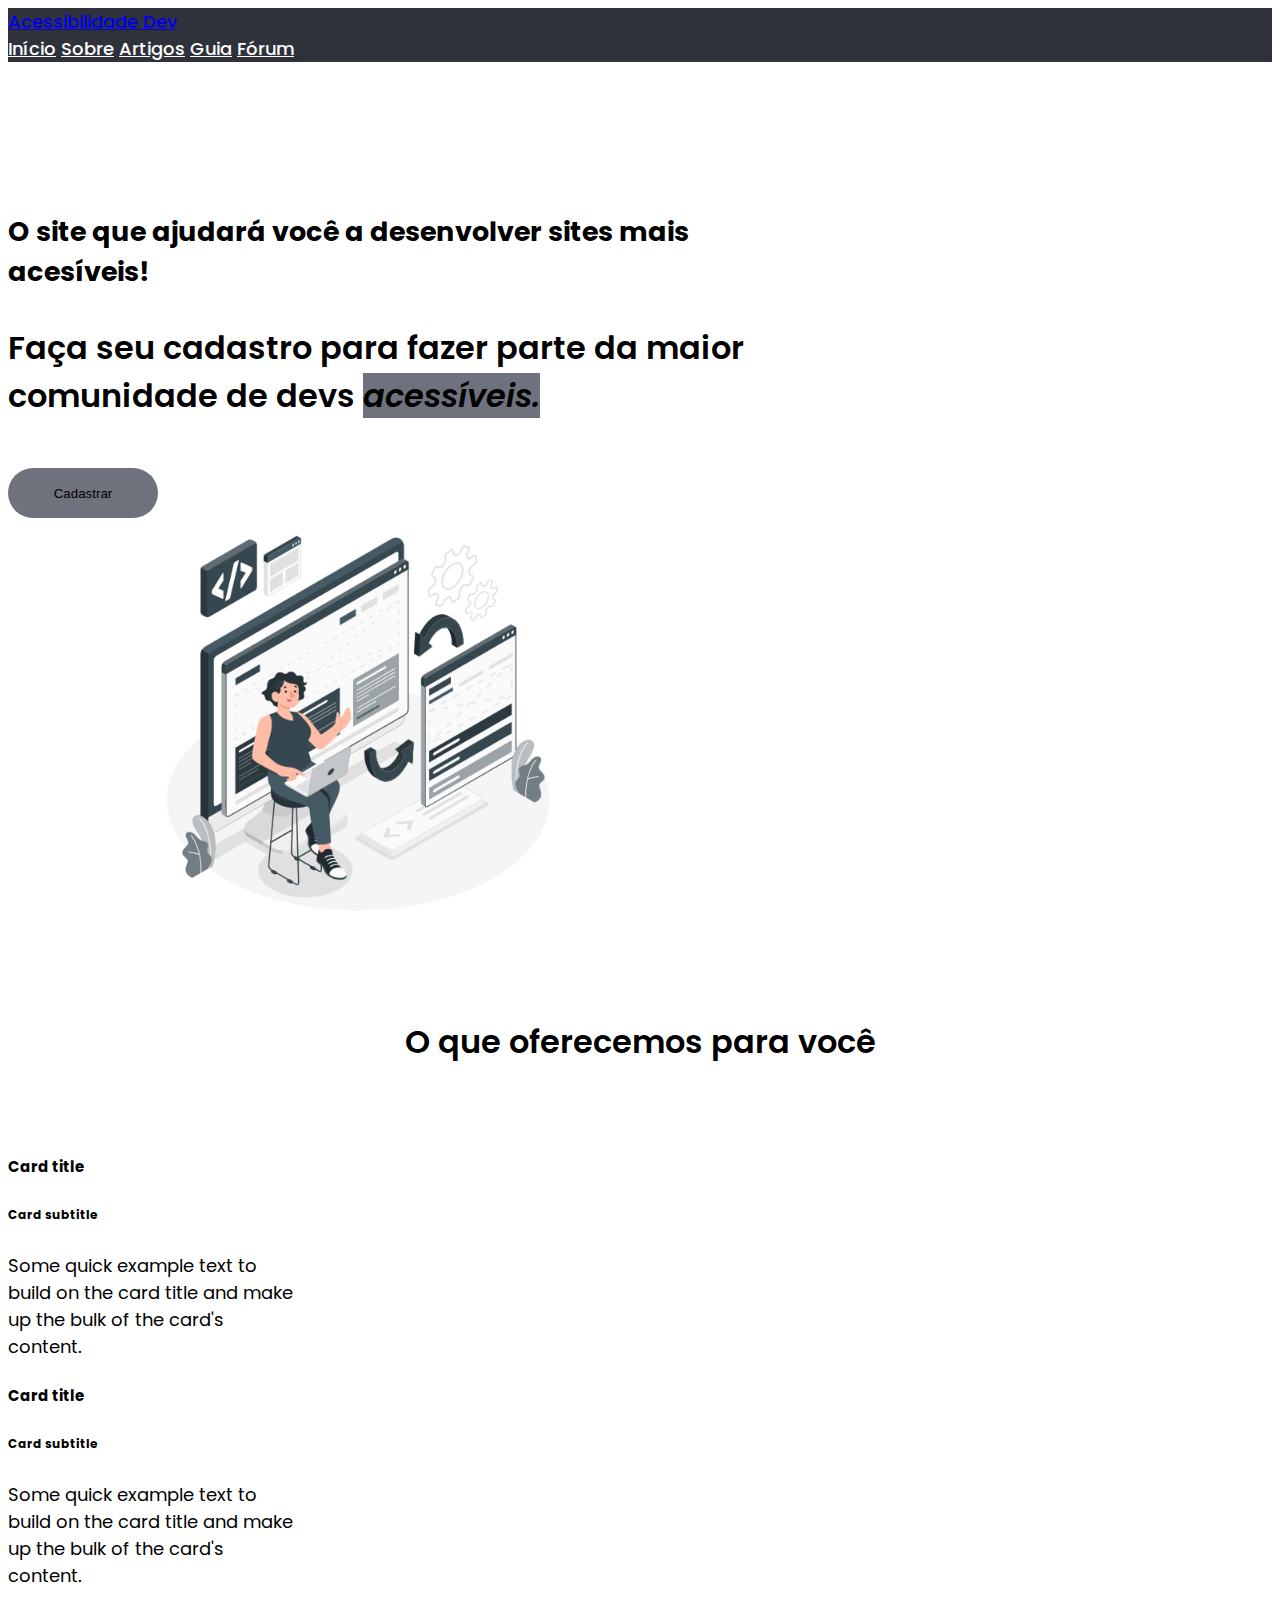
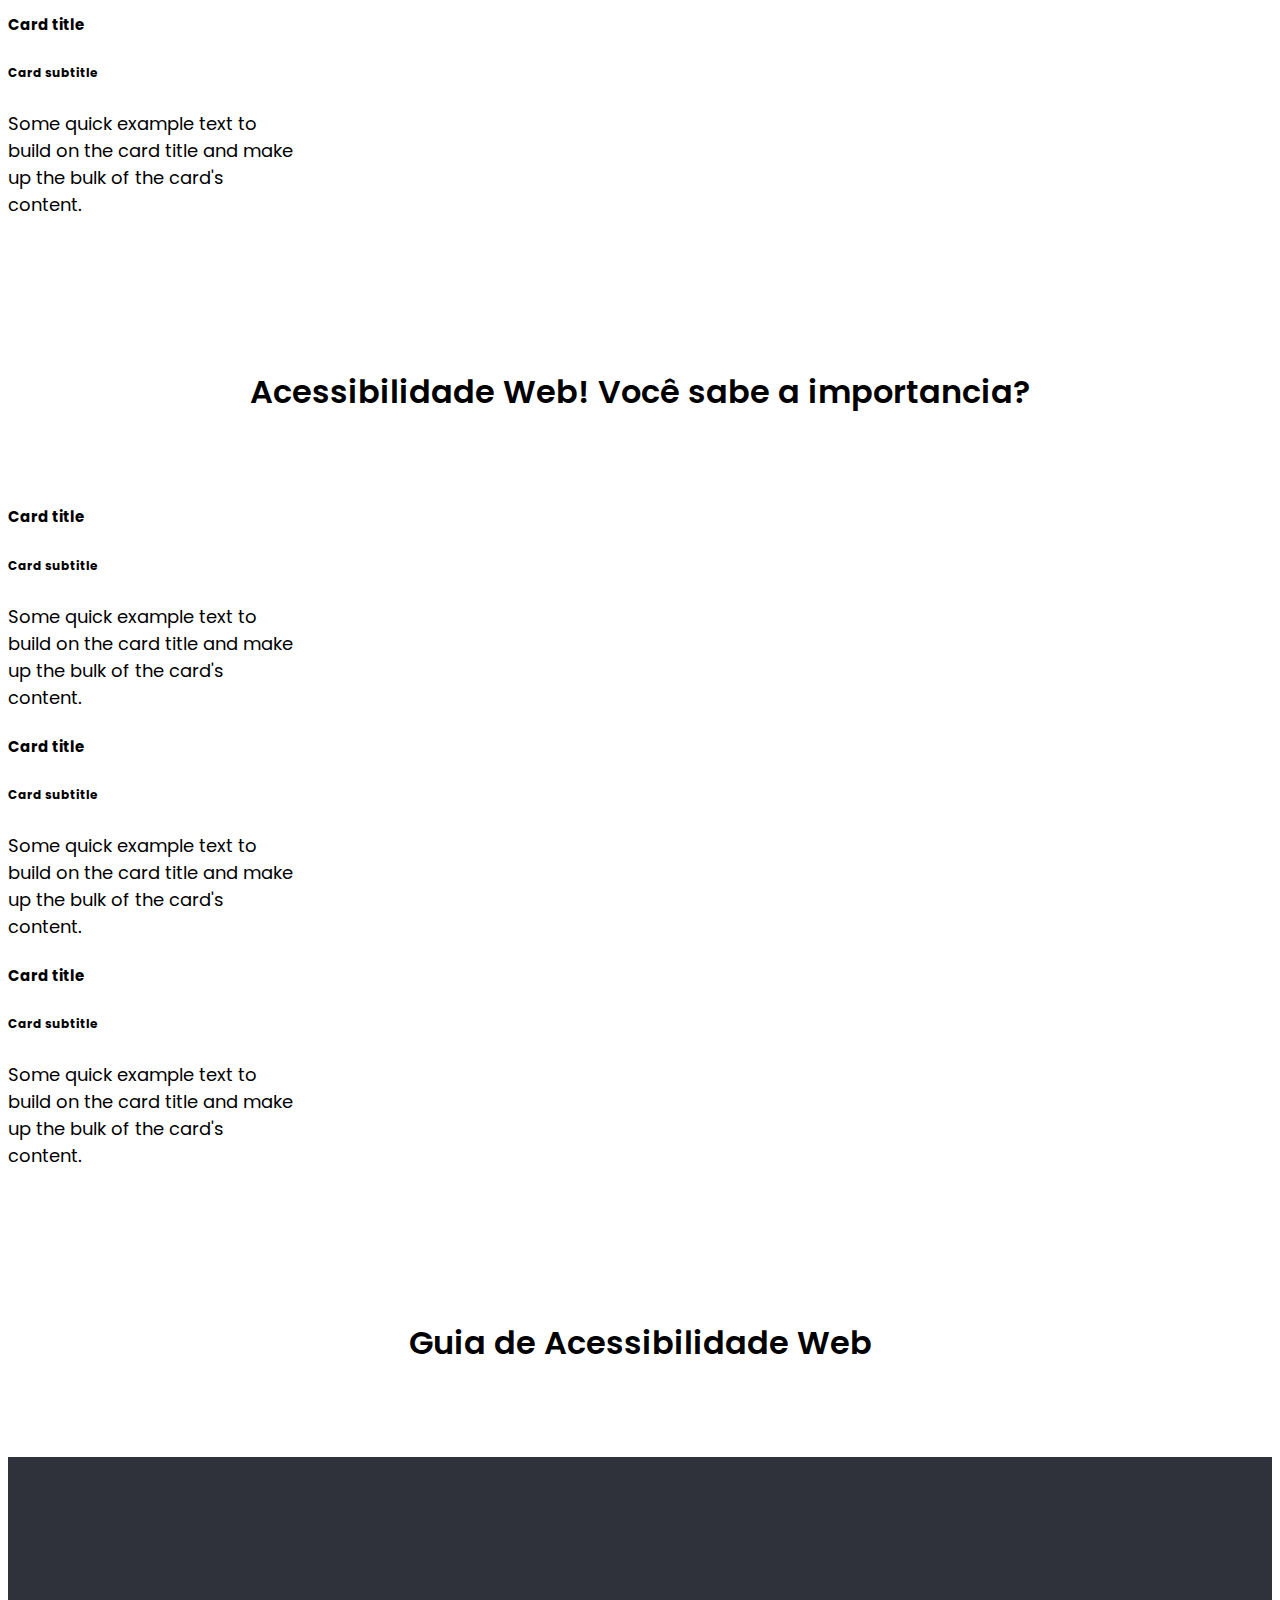
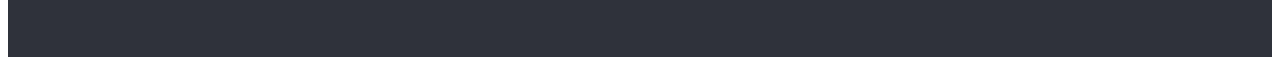
<file: index.html>
<!DOCTYPE html>
<html lang="en">
<head>
    <meta charset="UTF-8">
    <meta http-equiv="X-UA-Compatible" content="IE=edge">
    <meta name="viewport" content="width=device-width, initial-scale=1.0">
    <title>Acessibilidade Dev</title>
    <link rel="stylesheet" href="./css/style.css">
    <link href="https://cdn.jsdelivr.net/npm/bootstrap@5.2.1/dist/css/bootstrap.min.css" rel="stylesheet" integrity="sha384-iYQeCzEYFbKjA/T2uDLTpkwGzCiq6soy8tYaI1GyVh/UjpbCx/TYkiZhlZB6+fzT" crossorigin="anonymous">
</head>
<body>
    <header>
        <nav class="navbar navbar-expand-lg">
            <div class="container">
                <div class="container">
                  <a class="navbar-brand" href="#">Acessibilidade Dev</a>
                  </div>
                  <div class="collapse navbar-collapse" id="navbarNavAltMarkup">
                    <div class="navbar-nav">
                      <a class="nav-link" aria-current="page" href="#">Início</a>
                      <a class="nav-link" href="#">Sobre</a>
                      <a class="nav-link" href="#">Artigos</a>
                      <a class="nav-link" href="#">Guia</a>
                      <a class="nav-link" href="#">Fórum</a>
                    </div>
                </div>
              </nav>

            </div>
    </header>

    <main class="container">
        <section class="sec-1 d-flex">
          
                <div class="texto-introducao">
                    <h2>O site que ajudará você a desenvolver sites mais acesíveis!</h2>
                    <p>Faça seu cadastro para fazer parte da maior comunidade de devs <i>acessíveis.</i></p>
                    <button>Cadastrar</button>
                </div>

                <div class="imagem-introducao">
                <img src="./imagens/Microsites.gif" alt="">
                </div>

          
        </section>
           
        <section class="sec-2 ">
    
            <h1>O que oferecemos para você</h1>

            <div class="cards d-flex justify-content-between">

                <div class="card" style="width: 18rem;">
                    <div class="card-body">
                      <h5 class="card-title">Card title</h5>
                      <h6 class="card-subtitle mb-2 text-muted">Card subtitle</h6>
                      <p class="card-text">Some quick example text to build on the card title and make up the bulk of the card's content.</p>
                    </div>
                  </div>
    
                  <div class="card" style="width: 18rem;">
                    <div class="card-body">
                      <h5 class="card-title">Card title</h5>
                      <h6 class="card-subtitle mb-2 text-muted">Card subtitle</h6>
                      <p class="card-text">Some quick example text to build on the card title and make up the bulk of the card's content.</p>
                    </div>
                  </div>
    
                  <div class="card" style="width: 18rem;">
                    <div class="card-body">
                      <h5 class="card-title">Card title</h5>
                      <h6 class="card-subtitle mb-2 text-muted">Card subtitle</h6>
                      <p class="card-text">Some quick example text to build on the card title and make up the bulk of the card's content.</p>
                    </div>
                  </div>

            </div>

        </section>


        <section class="sec-3">
    
            <h1>Acessibilidade Web! Você sabe a importancia?</h1>

            <div class="cards d-flex justify-content-between">

                <div class="card" style="width: 18rem;">
                    <div class="card-body">
                      <h5 class="card-title">Card title</h5>
                      <h6 class="card-subtitle mb-2 text-muted">Card subtitle</h6>
                      <p class="card-text">Some quick example text to build on the card title and make up the bulk of the card's content.</p>
                    </div>
                  </div>
    
                  <div class="card" style="width: 18rem;">
                    <div class="card-body">
                      <h5 class="card-title">Card title</h5>
                      <h6 class="card-subtitle mb-2 text-muted">Card subtitle</h6>
                      <p class="card-text">Some quick example text to build on the card title and make up the bulk of the card's content.</p>
                    </div>
                  </div>
    
                  <div class="card" style="width: 18rem;">
                    <div class="card-body">
                      <h5 class="card-title">Card title</h5>
                      <h6 class="card-subtitle mb-2 text-muted">Card subtitle</h6>
                      <p class="card-text">Some quick example text to build on the card title and make up the bulk of the card's content.</p>
                    </div>
                  </div>

            </div>

        </section>

        <section class="sec-4">
            <h1>Guia de Acessibilidade Web</h1>
        </section>
    </main>

    <footer>

    </footer>

    <script src="https://cdn.jsdelivr.net/npm/@popperjs/core@2.11.6/dist/umd/popper.min.js" integrity="sha384-oBqDVmMz9ATKxIep9tiCxS/Z9fNfEXiDAYTujMAeBAsjFuCZSmKbSSUnQlmh/jp3" crossorigin="anonymous"></script>
<script src="https://cdn.jsdelivr.net/npm/bootstrap@5.2.1/dist/js/bootstrap.min.js" integrity="sha384-7VPbUDkoPSGFnVtYi0QogXtr74QeVeeIs99Qfg5YCF+TidwNdjvaKZX19NZ/e6oz" crossorigin="anonymous"></script>
</body>
</html>
</file>
<file: css/style.css>
@import url('https://fonts.googleapis.com/css2?family=Poppins:wght@500;600&display=swap');

:root{
    --white: #fff;
    --gray-light: #BFCBDC;
    --gray-dark: #6E727D;
    --black-light: #2F323B;  
}
*{
    box-sizing:border-box;
}
body{
    font-family: 'Poppins', sans-serif!important;
    font-size: 18px;
}
.navbar{
    background-color: var(--black-light);
    font-weight: 500;
}
.navbar-nav a{
    color: var(--white);
}
.navbar-nav a:hover{
    color: var(--gray-light);
}
section{
    margin-top: 150px;
}
h1{
    font-size: 2rem!important;
    font-weight: 600!important;
    margin-bottom: 90px!important;
    text-align: center;
}
.sec-1 h2{
    margin-bottom: 2rem;
}
.texto-introducao{
    width: 780px;
}
.texto-introducao p{
    font-weight: 600;
    font-size: 2rem;
    margin-bottom: 3rem;
}
.texto-introducao p i{
    background-color: var(--gray-dark);
}

.texto-introducao button{
    width: 150px;
    height: 50px;
    border: none;
    border-radius: 25px;
    background-color: var(--gray-dark);
}
.texto-introducao button:hover{
    background-color: var(--gray-light);
    border: 1px solid var(--black-light)
}

.imagem-introducao{
    width: 500px;
    height: 350px;
    margin-left: 150px;
}
.imagem-introducao img{
    width: 400px;
}

/*Página sobre nós*/
.historia p{
    width: 1100px;
    text-align: left;
    font-size: 1.5rem;
}
.card-equipe{
    width: 1100px;
    height: 300px;
    padding-left: 50px;
    padding-right: 50px;
    margin-bottom: 45px;
    background-color: var(--gray-light);
    border-radius:5px;
}
.card-equipe h1{
    font-weight: 600;
    font-size: 3rem!important;
    color: var(--black-light);
}
.foto-equipe{
    width: 250px;
    height: 250px;
    background-color: var(--gray-dark);
    border-radius: 200px;
}

footer{
    height: 200px;
    background-color: var(--black-light);
}
</file>
